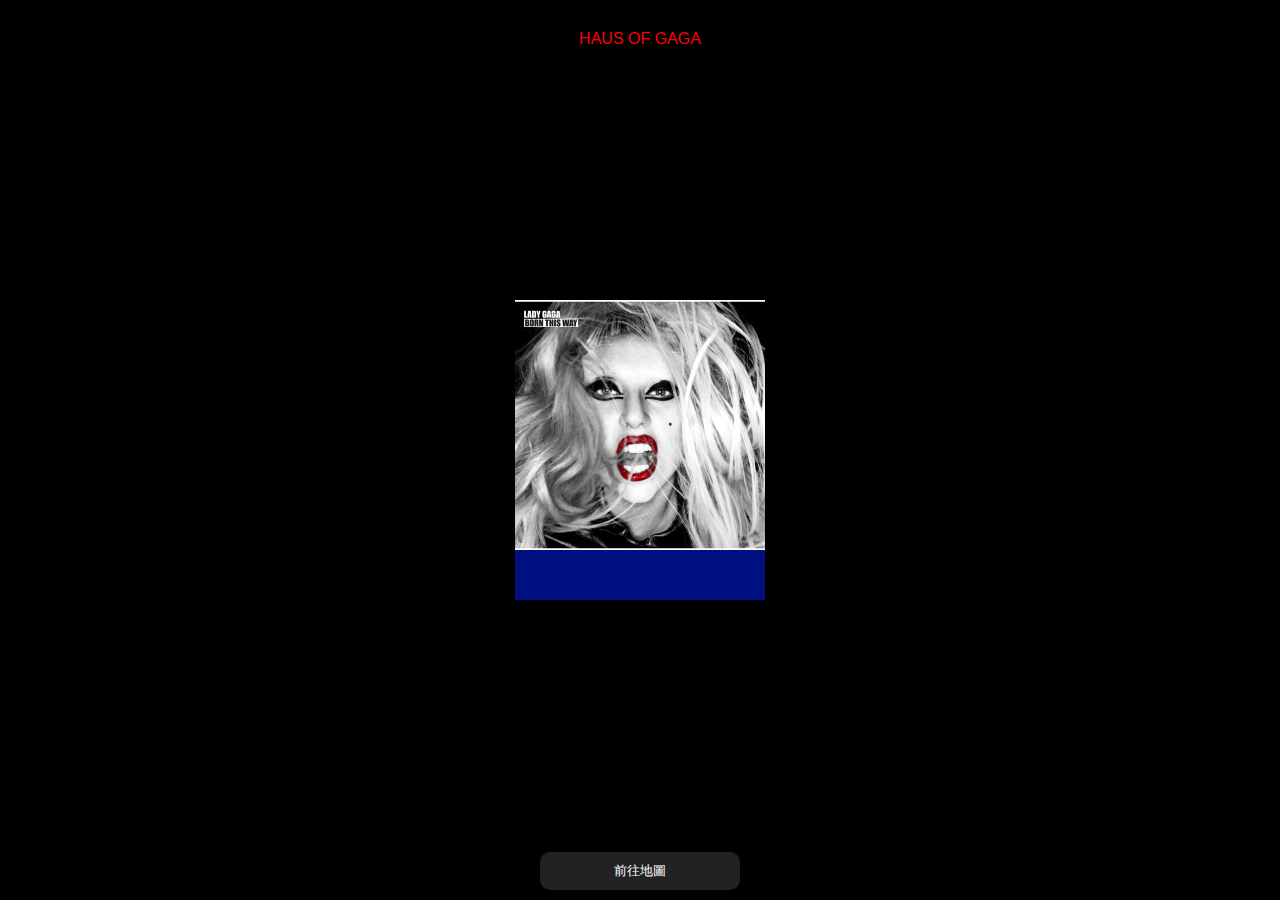
<file: basic/tutorial_1/index.html>
<!DOCTYPE html>
<html lang="en">
	<head>
	    <meta charset="UTF-8">
	    <meta name="viewport" content="width=device-width, initial-scale=1.0">
	    <title>Document</title>

        <link rel="stylesheet" href="/basic/tutorial_1/CSS/Main.css">

	</head>
	<body>
	    HAUS OF GAGA 
        <BR>
        
	    
            <div id="imgDiv">
            <img src="./image/centerImage.jpg">
        </div>
<button id="myButton" onclick="gopage()">前往地圖</button>

<script src="/basic/tutorial_1/JS/index.js"></script>






<!-- <script>
            // JavaScript 內嵌在這裡
            // 宣告變數
        let name = "Alice"; // 可以更改
        const age = 25;     // 不可更改
        var city = "Taipei"; // 可更改 (舊方式)

        name = "Daniel";

        // 顯示在控制台
        console.log("Name:", name);
        console.log("Age:", age);
        console.log("City:", city);

        name = "May";
        console.log("name", name)

        greet("Mary");
        greet("name");
        greet("Jerromy");

        function sayHI(a, b, c, d) {

            return "HI," 
            CONSOLE.LOG("HI," + a + " " +b + " " +c + " " +d + "!"
    
            )



        function gopage() {
window.location.href = "https://www.ladygaga.com/"
}




        function greet(who) {
    console.log("HI," + who + "! ")
}

</script> -->
	</body>

</html>
</file>
<file: basic/tutorial_1/CSS/Main.css>
/* CSS */
body {
    font-family: Arial, sans-serif;
    background-color: #000000;
    color:rgb(255, 0, 0);
    margin: 0;
    padding: 30px;
    text-align: center;
}


#myButton   {
position: absolute;
width: 200px;
margin-left: -100px;
border-radius: 10px;
bottom: 10px;
padding: 10px;
cursor: pointer;
border: none;
color: #FFFFFF;
background-color: #222222;
        
}
#imgDiv{
position:absolute;
left: 50%;
margin-left: -125px;

top: 50%;
margin-top: -150px;
width: 250px;
height: 300px;
background-color: rgba(0, 30, 255, 0.502);
}
img {
max-width: 100%;
height: 100;
object-fit: cover;
}
</file>
